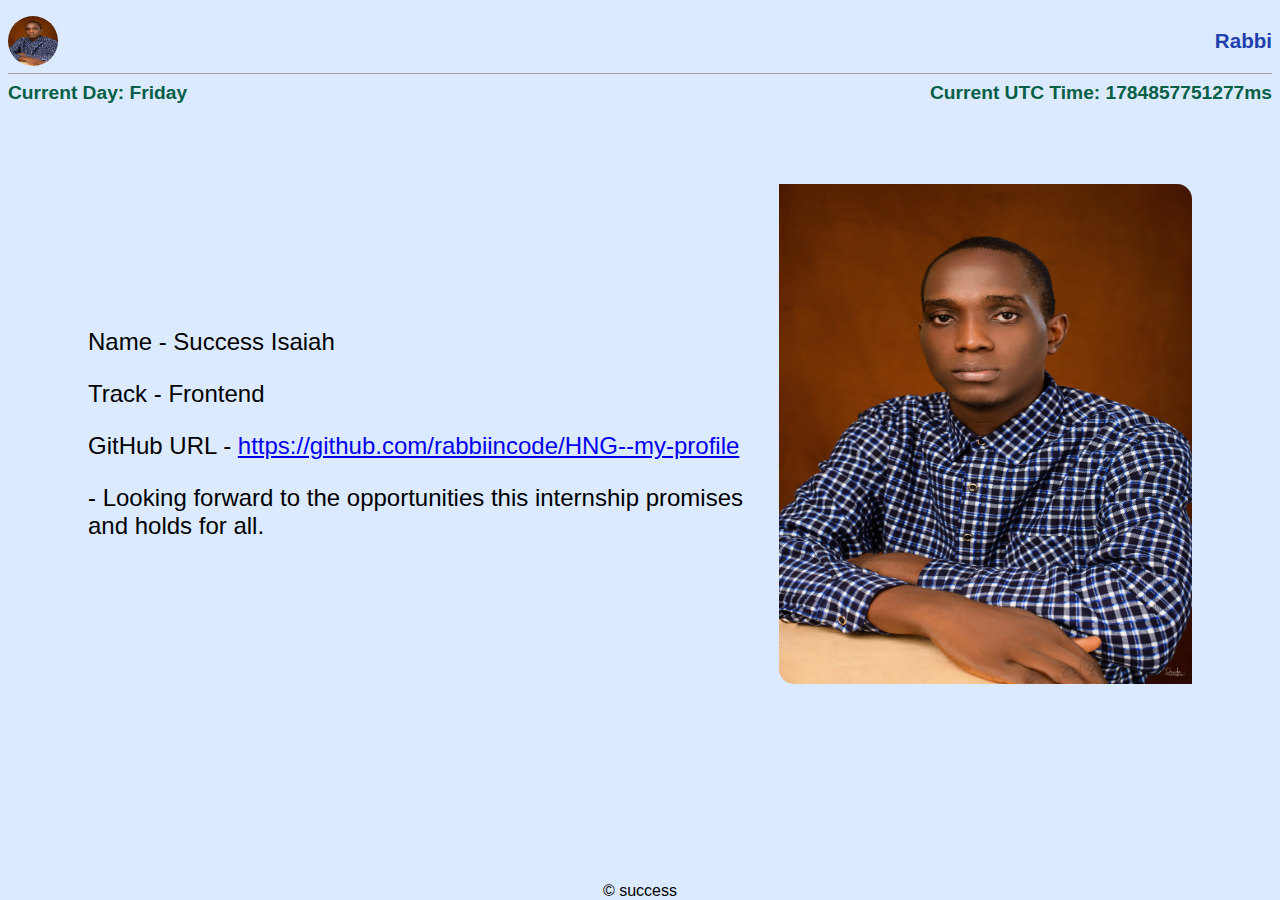
<file: index.html>
<!DOCTYPE html>
<html lang="en">
<head>
  <meta charset="UTF-8">
  <meta name="viewport" content="width=device-width, initial-scale=1.0">
  <title>My Profile</title>
  <link rel="stylesheet" type="text/css" href="index.css">
</head>
<body>
  <header class="header">
    <img src="image/pics.jpg" alt="rabbi" width="50px" height="50px" class="header-image" data-testid="slackDisplayImage">
    <h3 data-testid="slackUserName">Rabbi</h3>
  </header>

  <div class="today">
    <span data-testid="currentDayOfTheWeek"></span>
    <span data-testid="currentUTCTime"></span>
  </div>

  <div class="about">
    <div class="about-me">
      <p>
        Name - Success Isaiah
      </p>
      <p data-testid="myTrack">
        Track - Frontend
      </p>
      <p>
        GitHub URL - 
        <a href="https://github.com/rabbiincode/HNG--my-profile" target="_blank" data-testid="githubURL">https://github.com/rabbiincode/HNG--my-profile</a>
      </p>
      <p>- Looking forward to the opportunities this internship promises and holds for all.</p>
    </div>
    <img src="image/pics.jpg" alt="rabbi" width="500px" height="500px" class="about-image" data-testid="slackDisplayImage">
  </div>

  <footer class="footer">
    &copy; success
  </footer>
  <script src="index.js"></script>
</body>
</html>
</file>
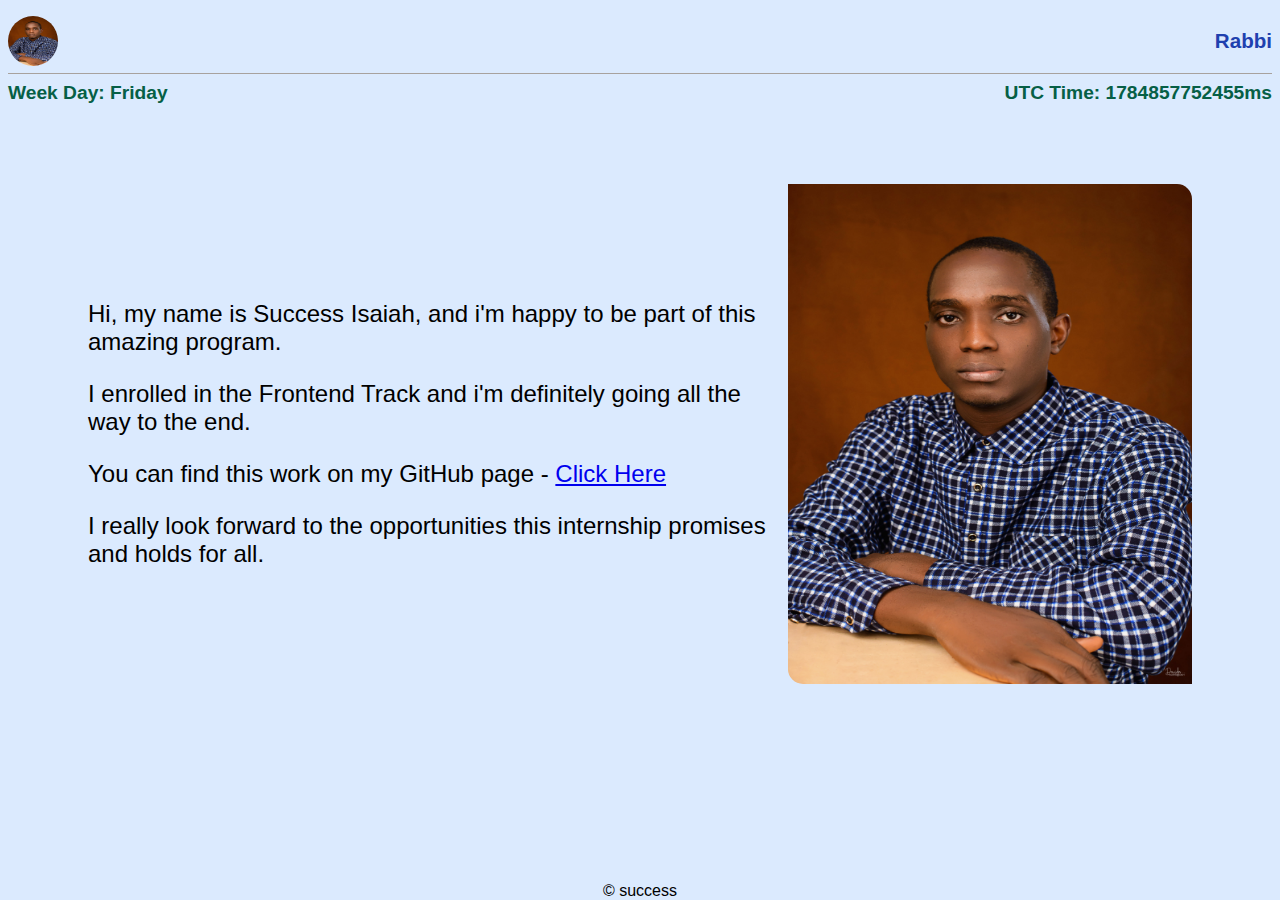
<file: rabbi.html>
<!DOCTYPE html>
<html lang="en">
<head>
  <meta charset="UTF-8">
  <meta name="viewport" content="width=device-width, initial-scale=1.0">
  <title>My Profile</title>
  <link rel="stylesheet" type="text/css" href="rabbi.css">
</head>
<body>
  <header class="header">
    <img src="image/pics.jpg" alt="rabbi" width="50px" height="50px" class="header-image" data-testid="slackDisplayImage">
    <h3 data-testid="slackUserName">Rabbi</h3>
  </header>

  <div class="today">
    <span data-testid="currentDayOfTheWeek"></span>
    <span data-testid="currentUTCTime"></span>
  </div>

  <div class="about">
    <div class="about-me">
      <p>
        Hi, my name is Success Isaiah, and i'm happy to be part of this amazing program.
      </p>
      <p>
        I enrolled in the <span data-testid="myTrack">Frontend</span> Track and i'm definitely going all the way to the end.
      </p>
      <p>
        You can find this work on my GitHub page - 
        <a href="https://github.com/rabbiincode/HNG--my-profile" target="_blank" data-testid="githubURL">Click Here</a>
      </p>
      <p>I really look forward to the opportunities this internship promises and holds for all.</p>
    </div>
    <img src="image/pics.jpg" alt="rabbi" width="500px" height="500px" class="about-image" data-testid="slackDisplayImage">
  </div>

  <footer class="footer">
    &copy; success
  </footer>
  <script src="rabbi.js"></script>
</body>
</html>
</file>
<file: index.css>
body{
  font-family: Arial, sans-serif;
  background-color: #DBEAFE;
  padding: 0;
}

.header{
  display: flex;
  align-items: center;
  justify-content: space-between;
  color: #1E40AF;
  font-size: 1.1rem;
  border-bottom: 0.2px solid #A8A29E;
}

.header-image{
  border-radius: 50%;
}

.today{
  display: flex;
  align-items: center;
  justify-content: space-between;
  color: #065F46;
  margin: 0.5rem 0;
  font-size: 1.2rem;
  font-weight: 600;
}

.about{
  display: flex;
  align-items: center;
  justify-content: space-between;
  margin: 5rem;
}

.about-image{
  border-radius: 0 15px 0 15px;
}

.about-me{
  font-size: 1.5rem;
}

.footer{
  position: absolute;
  bottom: 0;
  right: 0;
  left: 0;
  text-align: center;
}

.footer:hover{
  text-decoration: line-through;
}

@media(max-width: 750px){
  .about{
    flex-direction: column;
  }
}
</file>
<file: rabbi.css>
body{
  font-family: Arial, sans-serif;
  background-color: #DBEAFE;
  padding: 0;
}

.header{
  display: flex;
  align-items: center;
  justify-content: space-between;
  color: #1E40AF;
  font-size: 1.1rem;
  border-bottom: 0.2px solid #A8A29E;
}

.header-image{
  border-radius: 50%;
}

.today{
  display: flex;
  align-items: center;
  justify-content: space-between;
  color: #065F46;
  margin: 0.5rem 0;
  font-size: 1.2rem;
  font-weight: 600;
}

.about{
  display: flex;
  align-items: center;
  justify-content: space-between;
  margin: 5rem;
}

.about-image{
  border-radius: 0 15px 0 15px;
}

.about-me{
  font-size: 1.5rem;
}

.footer{
  position: absolute;
  bottom: 0;
  right: 0;
  left: 0;
  text-align: center;
}

.footer:hover{
  text-decoration: line-through;
}

@media(max-width: 750px){
  .about{
    flex-direction: column;
  }
}
</file>
